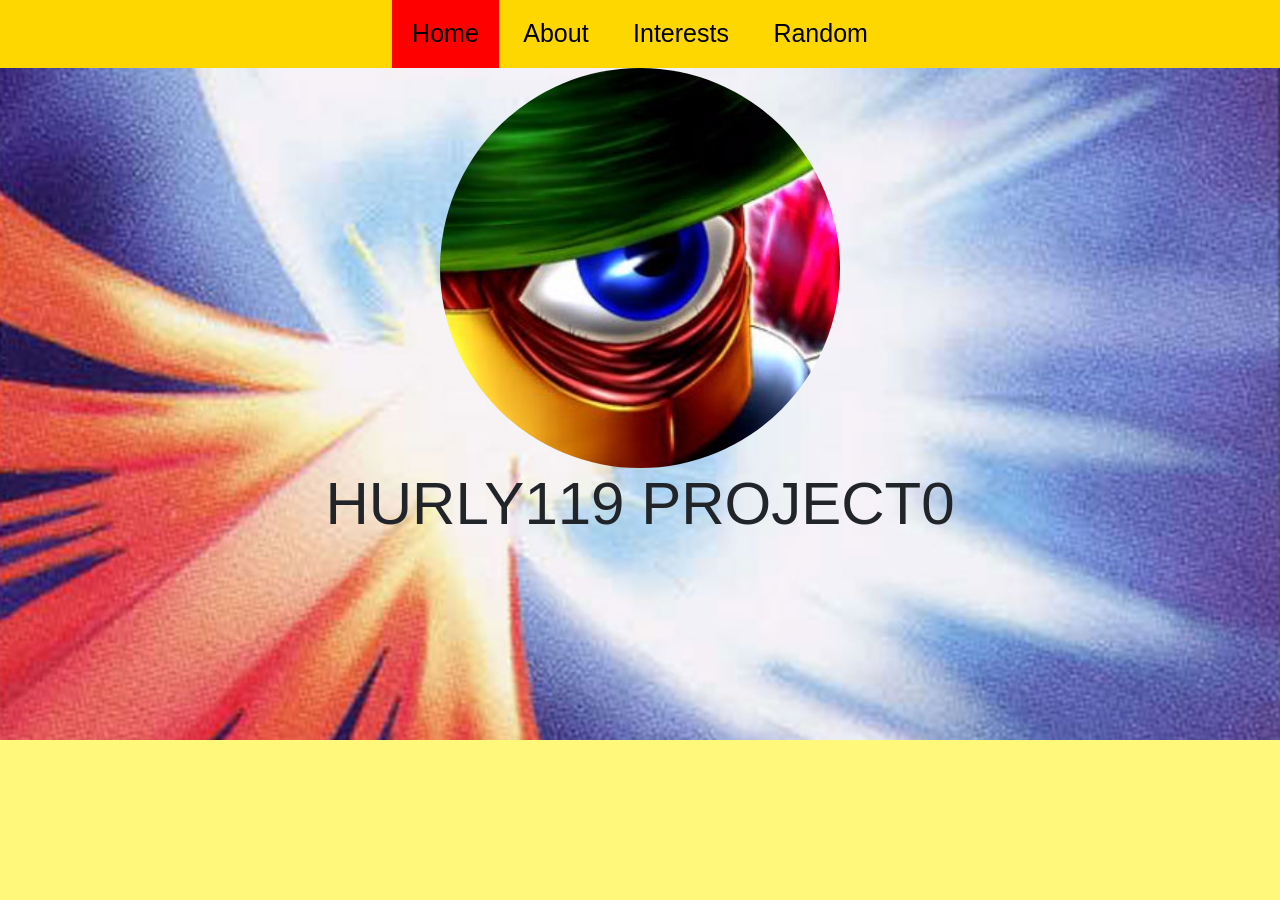
<file: project0/index.html>
<!DOCTYPE html>
<html>
    <head>
        <title>My Webpage</title>
        <link rel="stylesheet" href="https://stackpath.bootstrapcdn.com/bootstrap/4.3.1/css/bootstrap.min.css" integrity="sha384-ggOyR0iXCbMQv3Xipma34MD+dH/1fQ784/j6cY/iJTQUOhcWr7x9JvoRxT2MZw1T" crossorigin="anonymous">
        <style>
        @import 'Navigate.css';
          body {
            background-image: url(images/mirror.jpg);
            background-repeat: no-repeat;
            background-size:cover;
        }
          #image{
          text-align:center;
        }
        img{
          border-radius:50%;
          height:400px
        }
        h1{
          text-align:center;
          font-size: 60px;
        }
        </style>
    </head>
    <body>
        <div class="Navigate">
          <a href="index.html" class="current">Home</a>
          <a href="About.html">About</a>
          <a href="Interests.html">Interests</a>
          <a href="Random.html">Random</a>
        </div>
        <div id="image">
          <img src="images/shapesnatch.jpg">
        </div>
        <div>
          <h1>HURLY119 PROJECT0<h1>
        </div>
    </body>
</html>
</file>
